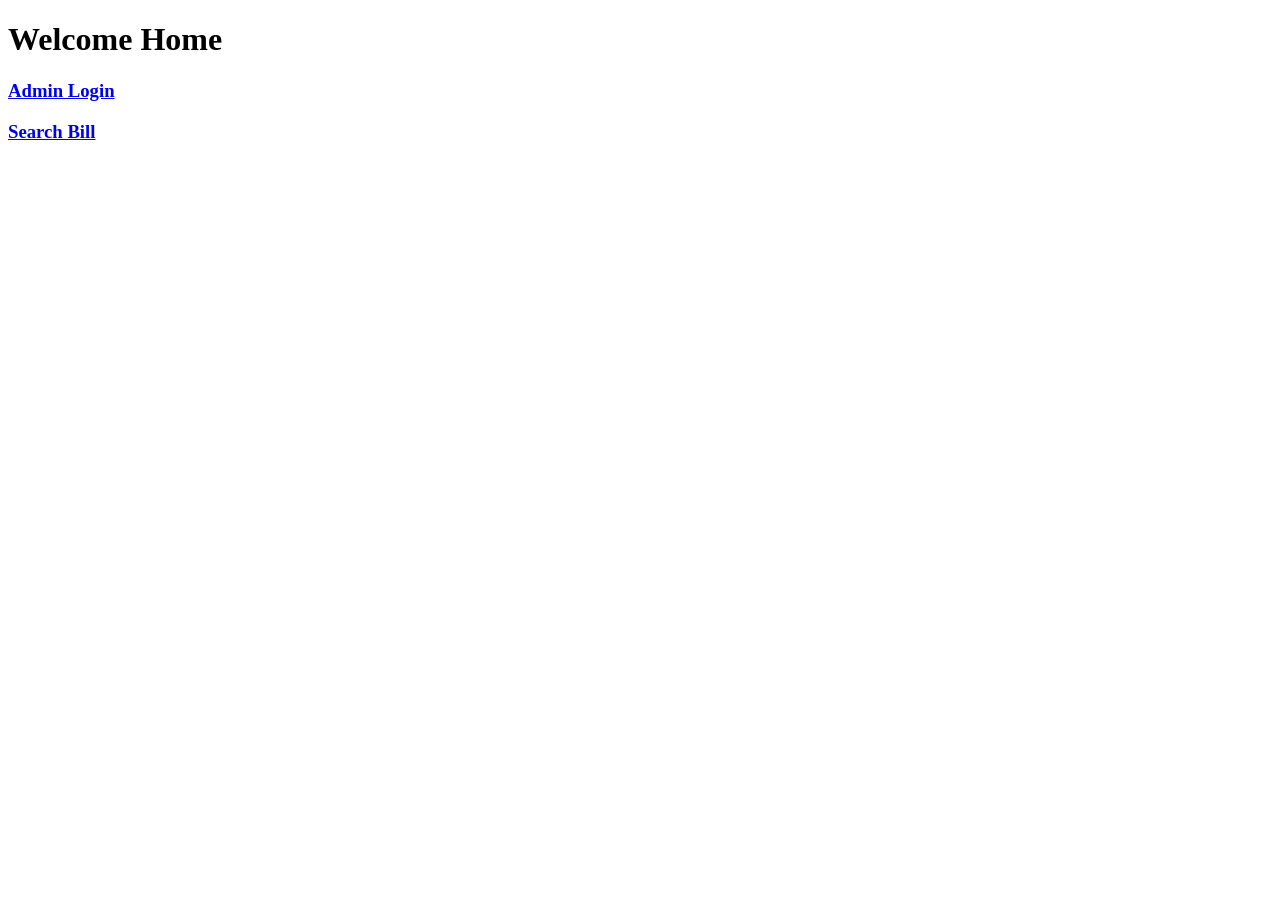
<file: electricity bill/index.html>
<!DOCTYPE html>
<html lang="en">
<head>
    <meta charset="UTF-8">
    <meta name="viewport" content="width=device-width, initial-scale=1.0">
    <title>Document</title>
</head>
<body>
    <h1>Welcome Home</h1>
    <div>
        <h3><a href="adminlogin.php">Admin Login</a></h3>
        <h3><a href="searchbill.php">Search Bill</a></h3>

    </div>
    
</body>
</html>
</file>
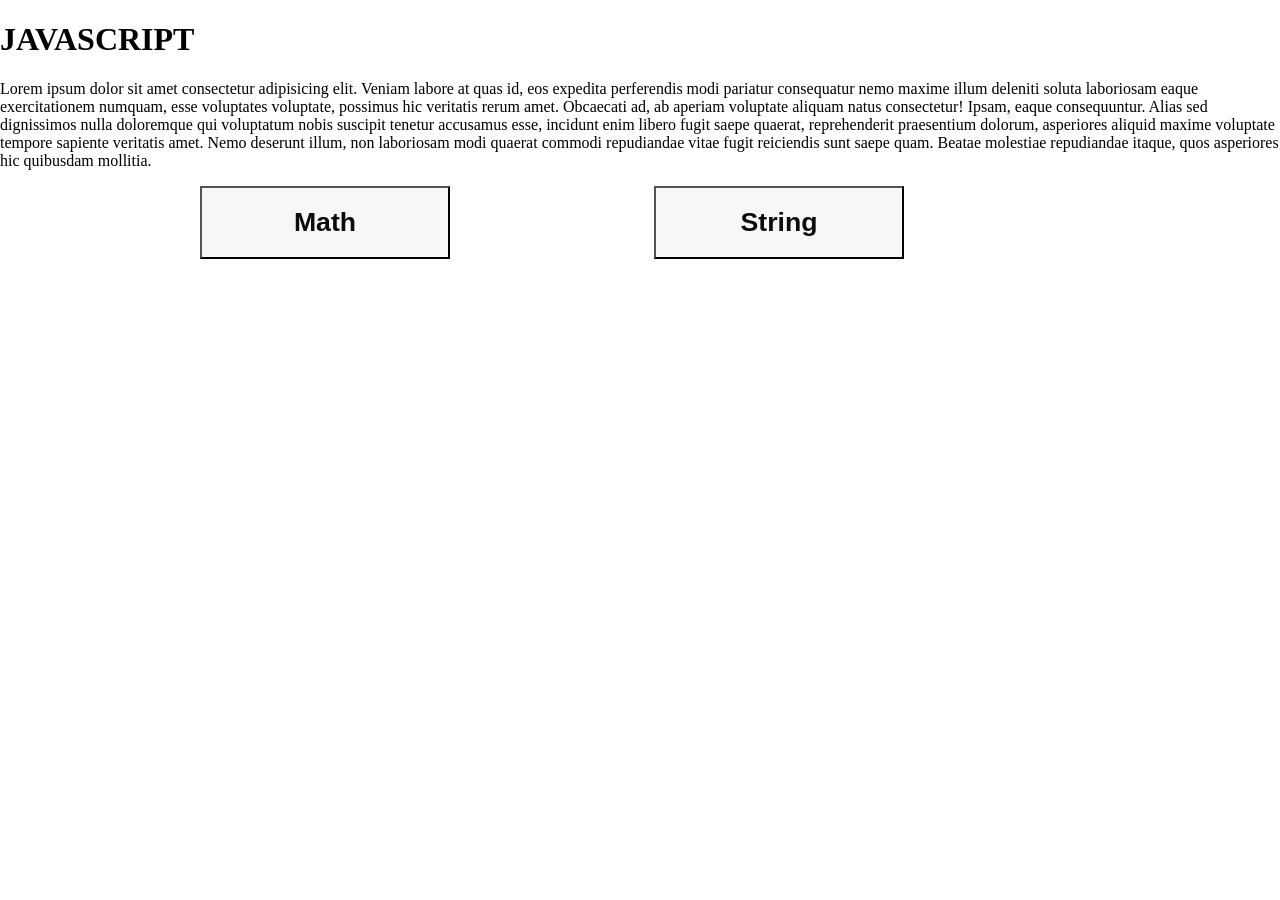
<file: web lab muhd and misna/fnt.html>
<!DOCTYPE html>
<html lang="en">
    <head>
        <meta charset="UTF-8">
        <meta name="viewport" content="width=device-width, initial-scale=1.0">
        <title>Javascrip Function</title>
        <style>
        body{
            margin: 0;

        }
        .b{
           margin-left: 200px;
           width: 250px;
           /* padding: 10px 20px 10px 20px; */
           /* padding-left: 5px;
           padding-right: 5px; */
           background: #f7f7f7;
           color: rgb(13, 12, 12);
        }

        #math{
            display: none;
        }
        #string{
            display: none;
        }
    </style>
    </head>
    <body>
        <h1>JAVASCRIPT</h1>
        <p>Lorem ipsum dolor sit amet consectetur adipisicing elit. Veniam
            labore at quas id, eos expedita perferendis modi pariatur
            consequatur nemo maxime illum deleniti soluta laboriosam eaque
            exercitationem numquam, esse voluptates voluptate, possimus hic
            veritatis rerum amet. Obcaecati ad, ab aperiam voluptate aliquam
            natus consectetur! Ipsam, eaque consequuntur. Alias sed dignissimos
            nulla doloremque qui voluptatum nobis suscipit tenetur accusamus
            esse, incidunt enim libero fugit saepe quaerat, reprehenderit
            praesentium dolorum, asperiores aliquid maxime voluptate tempore
            sapiente veritatis amet. Nemo deserunt illum, non laboriosam modi
            quaerat commodi repudiandae vitae fugit reiciendis sunt saepe quam.
            Beatae molestiae repudiandae itaque, quos asperiores hic quibusdam
            mollitia.</p>
    <button class="b"  onclick="showmath()"  ><h1>Math</h1></button>
    <button class="b"  onclick="showstring()"  ><h1>String</h1></button>

    <div id="math">
        <h2>Math Function</h2>
        <ol>
        <li>sqrt function</li>
        <li>pow function</li>
        <li>max function</li>
        <li>min function</li></ol>
    </div>
    <div id="string">
        <h2>String function</h2>
        <ol>
         <li>Cmp</li>
         <li>Concatination</li>
         <li>Split</li>
        </ol>
    </div>
    </body>

    <script>
        function showmath() {
           document.getElementById('math').style.display="block";
           document.getElementById('string').style.display="none";
          
        }
        function showstring() {
           document.getElementById('math').style.display="none";
           document.getElementById('string').style.display="block";
          
        }
    </script>
</html>
</file>
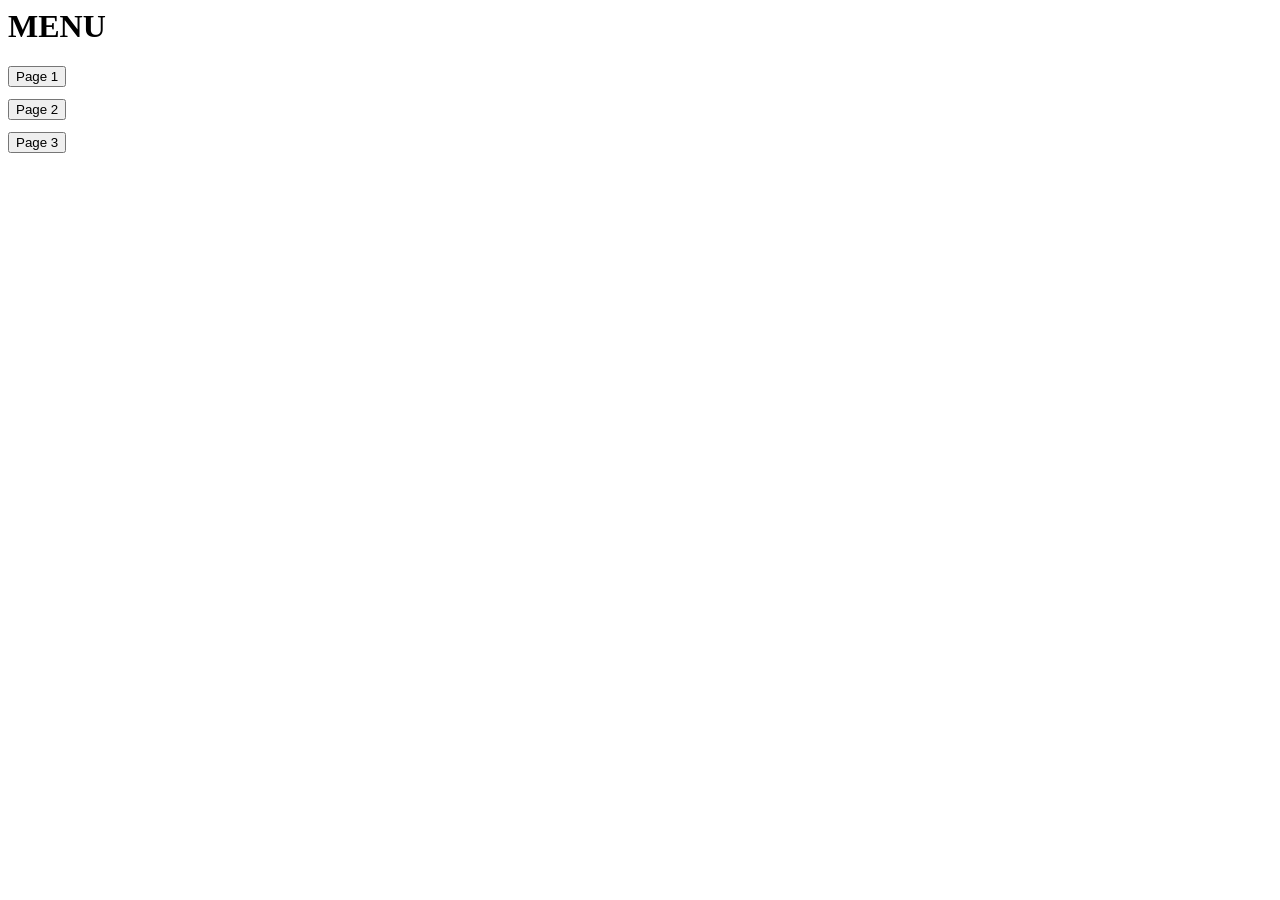
<file: web lab muhd and misna/frame1.html>
<html>
    <body>
       <h1>MENU</h1>
       <a href="page1.html"  target="frame2" ><button>Page 1</button></a><br>
      <a href="page2.html" target="frame2">  <button style="margin-top: 12px;margin-bottom: 12px;">Page 2</button></a><br>
      <a href="page3.html" target="frame2"> <button>Page 3</button></a>
    </body>
</html>
</file>
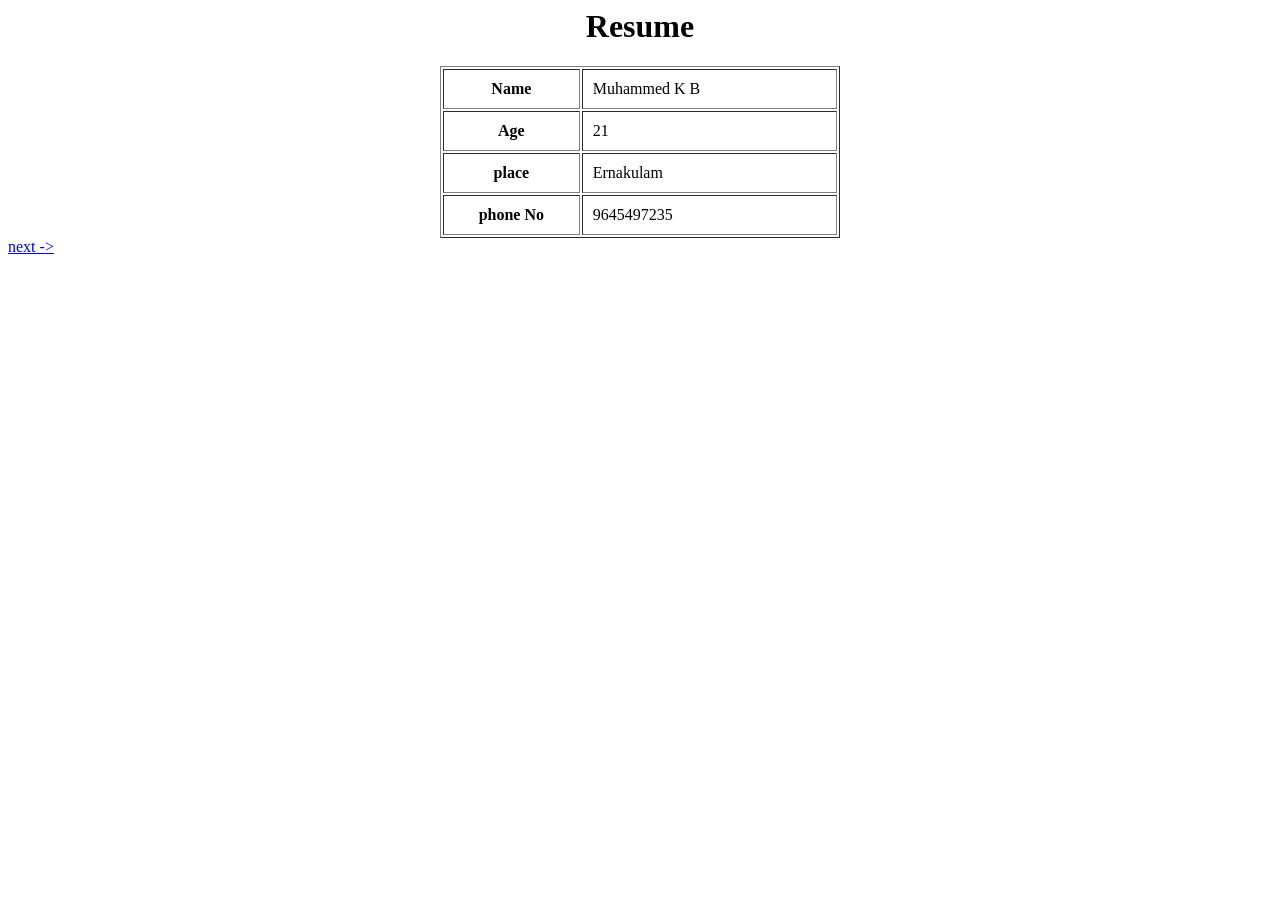
<file: web lab muhd and misna/page1.html>
<style>
    tr,td {
        padding: 10px;
    }
    table {
        width: 400px;
    }
</style>

<body>


    
    <center>
    <h1>Resume</h1>
    <table border="1"  >
        <tr>
            <th>Name </th>
            <td>Muhammed K B</td>
        </tr>
        <tr>
            <th>Age</th>
            <td>21</td>
        </tr>
        <tr>
            <th>place</th>
            <td>Ernakulam</td>
        </tr>
        <tr>
            <th>phone No</th>
            <td>9645497235</td>
        </tr>
    </table>
</center>
    <a href="page2.html">next -></a>
</body>
</file>
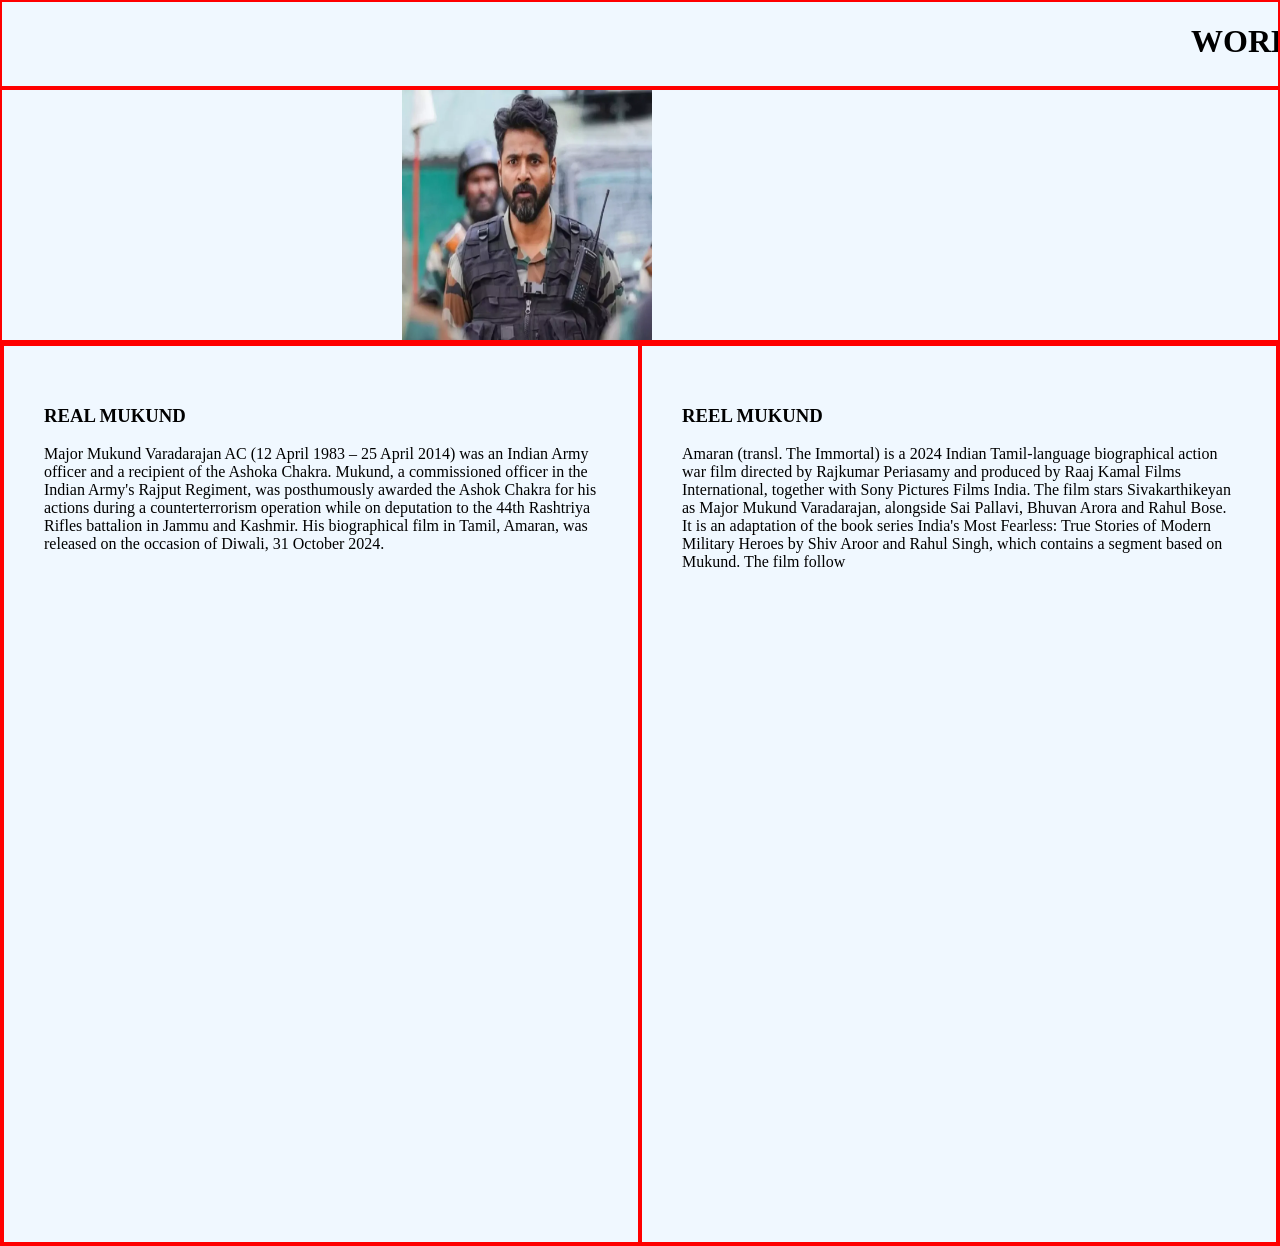
<file: web lab muhd and misna/worldofcsss.html>
<!DOCTYPE html>
<html lang="en">
    <head>
        <meta charset="UTF-8">
        <meta name="viewport" content="width=device-width, initial-scale=1.0">
        <title>Document</title>
        <link rel="stylesheet" href="style.css">
    </head>
    <body>
        <div><marquee  ><h1>WORLD OF WAR</h1></marquee></div>
        <div id="image_div">
            <img src="SivaAmaran_672b4f48ba7be.webp" class="image" alt
                id="shiva">
            <img src="Mukund_Varadarajan.webp" alt class="image" id="mukund">
        </div>
        <div class="last_div">
            <div id="div1">
                <h3>REAL MUKUND</h3>
                <p>
                    Major Mukund Varadarajan AC (12 April 1983 – 25 April 2014)
                    was an Indian Army officer and a recipient of the Ashoka
                    Chakra. Mukund, a commissioned officer in the Indian Army's
                    Rajput Regiment, was posthumously awarded the Ashok Chakra
                    for his actions during a counterterrorism operation while on
                    deputation to the 44th Rashtriya Rifles battalion in Jammu
                    and Kashmir. His biographical film in Tamil, Amaran, was
                    released on the occasion of Diwali, 31 October 2024.
                </p>

            </div>
            <div id="div2">
                <h3>REEL MUKUND</h3>
                <p>
                   Amaran (transl. The Immortal) is a 2024 Indian Tamil-language
                    biographical action war film directed by Rajkumar Periasamy
                    and produced by Raaj Kamal Films International, together
                    with Sony Pictures Films India. The film stars
                    Sivakarthikeyan as Major Mukund Varadarajan, alongside Sai
                    Pallavi, Bhuvan Arora and Rahul Bose. It is an adaptation of
                    the book series India's Most Fearless: True Stories of
                    Modern Military Heroes by Shiv Aroor and Rahul Singh, which
                    contains a segment based on Mukund. The film follow
                </p>
            </div>
        </div>

    </body>
</html>
</file>
<file: web lab muhd and misna/style.css>
body {
    margin: 0;
    background-color: aliceblue;
}

.image {
    margin-left: 400px;


    height: 250px;
    width: 250px;
}

#image_div {
    height: 250px;

}

#shiva {
    position: absolute;
}

#mukund {
    position: absolute;
    opacity: 0;
    animation: myanimation 4s infinite;

}

@keyframes myanimation {
    0% {
        opacity: 0;
    }

    50% {
        opacity: 1;
    }

    100% {
        opacity: 0;
    }
}

.last_div {
    height: 100vh;
    display: flex;
    flex-direction: row;
}

div {
    border: 2px solid red;
}

#div1 {
    padding: 40px;
    flex: 1;

}

#div2 {
    padding: 40px;
    flex: 1;
}
</file>
